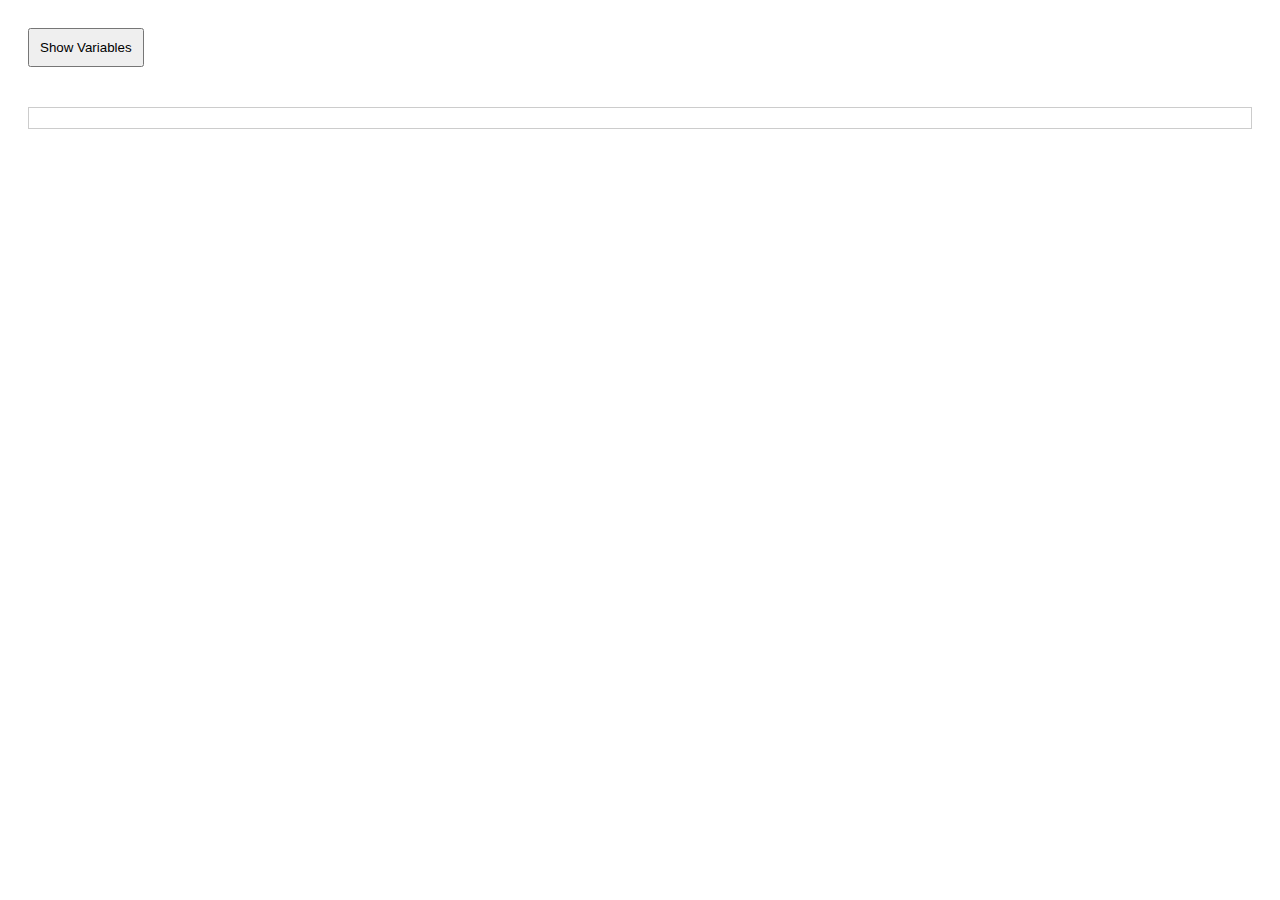
<file: Unit 1 Class Activities/Project 1/index.html>
<!--Objective: Create a web application that demonstrates the use of
var, let, and const for declaring variables and showcases different
JavaScript expressions.-->
<!DOCTYPE html>
<html lang="en">
<head>
    <meta charset="UTF-8">
    <title>Variable Declarations and Expressions</title>
    <link rel="stylesheet" href="style.css">
</head>
<body>
<button id="displayBtn">Show Variables</button>
<div id="contentArea"></div>

<script src="script.js"></script>
</body>
</html>
</file>
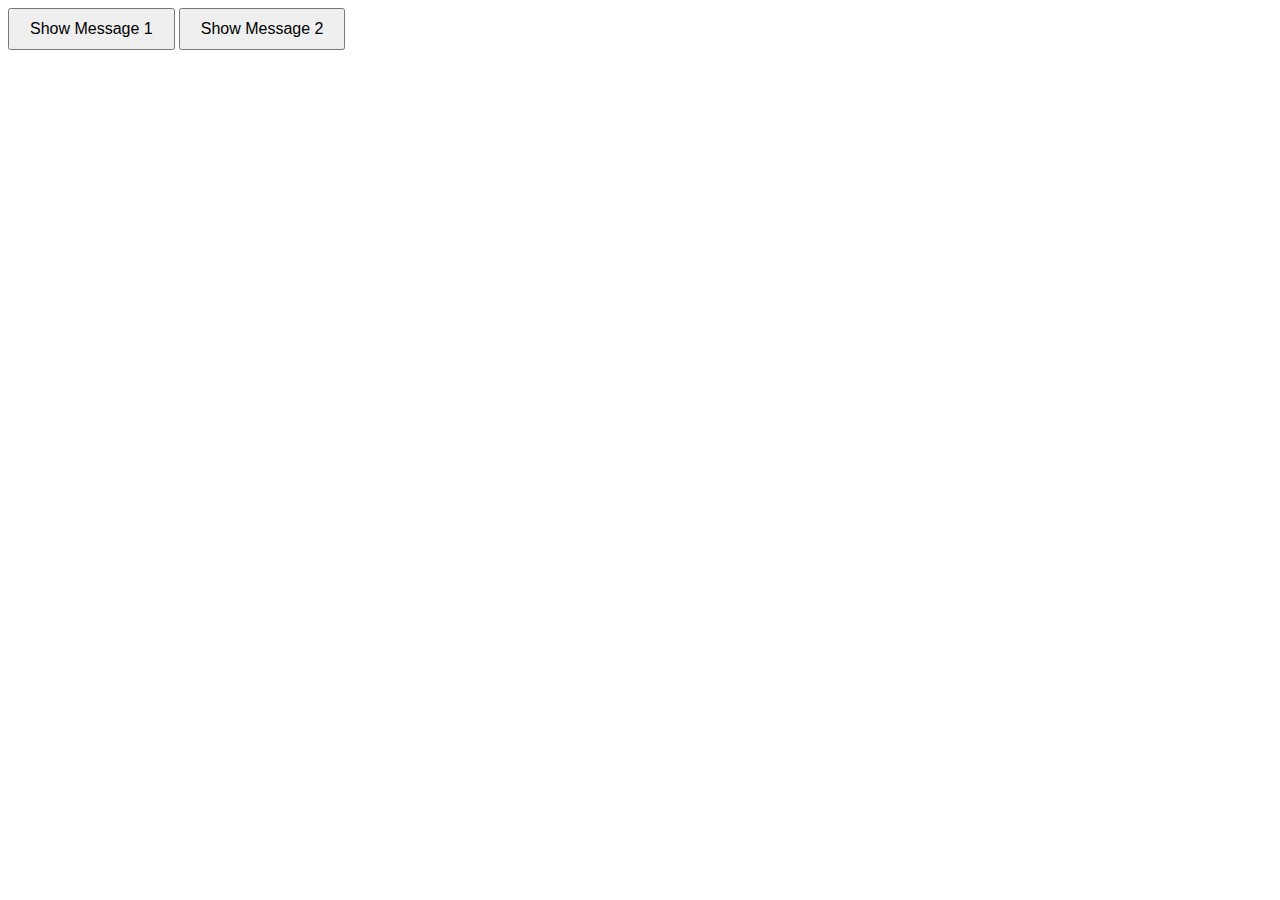
<file: Unit 1 Class Activities/Project 2/index.html>
<!--Objective: Create a web application that dynamically writes 
content into the page and handles events.-->

<!--Begin with basic HTML structure with buttons and a content area-->
<!DOCTYPE html>
<html lang="en">
<head>
    <meta charset="UTF-8">
    <title>Writing Content and Event Handling</title>
    <link rel = "stylesheet" href="style.css">
</head>
<body>
<button id ="showMessage1">Show Message 1</button>
<button id ="showMessage2">Show Message 2</button>
<div id ="contentArea"></div>

<script src ="script.js"></script>
</body>
</html>
</file>
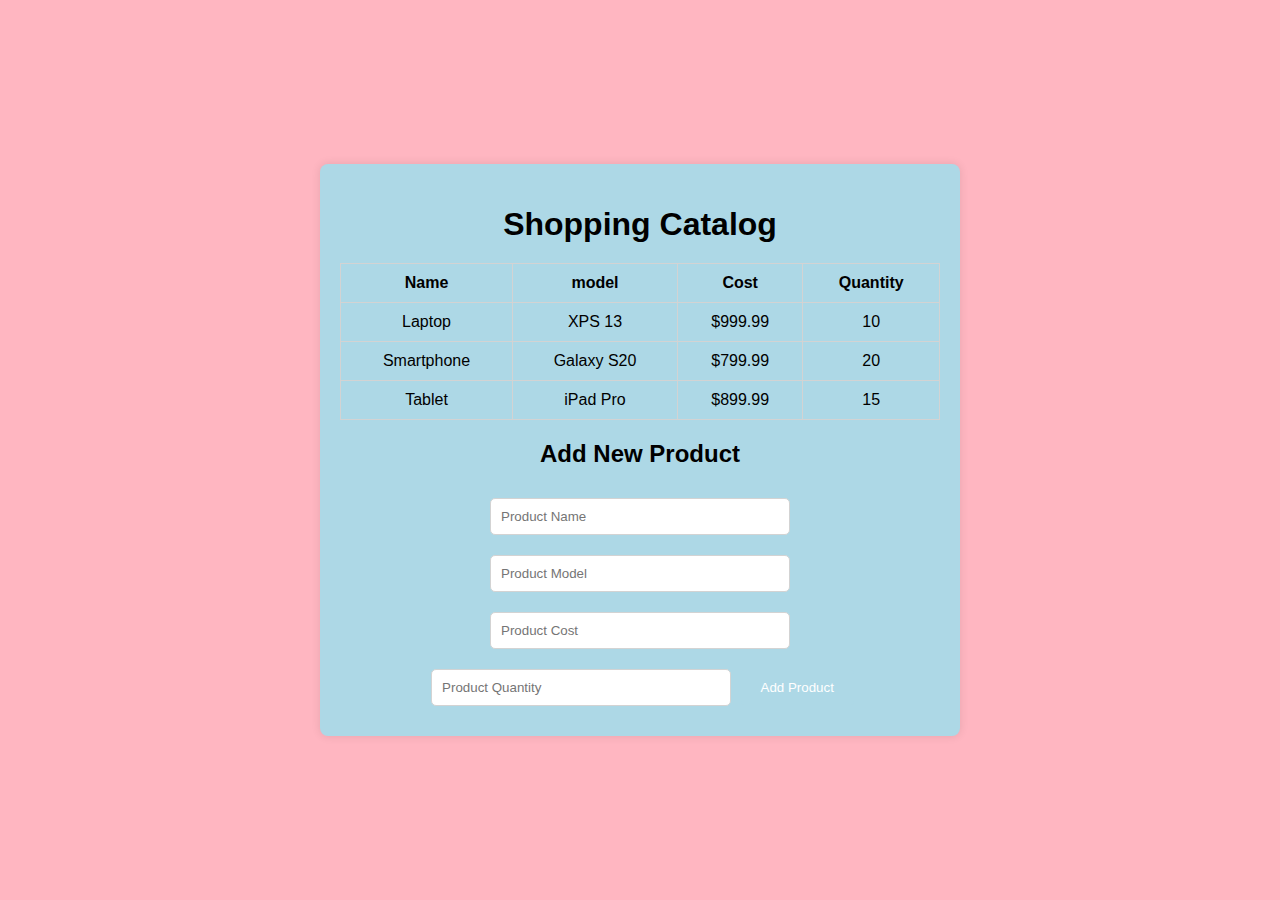
<file: Unit 1 Class Activities/Project 3/index.html>
<!--Objective: Create a web application that demonstrates the use of
JavaScript variables, expressions, and event handling by implementing
a Shopping catalog.-->

<!--Create a basic HTML structure with a table to display Shopping information-->
<!DOCTYPE html>
<html lang="en">
<head>
    <meta charset="UTF-8">
    <title>Shopping Catalog</title>
    <link rel="stylesheet" href ="style.css">
</head>
<body>
<div class = "container">
    <h1>Shopping Catalog</h1>
    <table id="productTable">
        <thead>
        <tr>
            <th>Name</th>
            <th>model</th>
            <th>Cost</th>
            <th>Quantity</th>
        </tr>
        </thead>
        <tbody>
        <!-- Inventory items will be inserted here by JavaScript-->
        </tbody>
    </table>
    <h2> Add New Product</h2>
    <input type="text" id="productName" placeholder="Product Name">
    <input type="text" id="productModel" placeholder="Product Model">
    <input type="number" id="productCost" placeholder="Product Cost">
    <input type="number" id="productQuantity" placeholder="Product Quantity">
    <button id="addProductButton">Add Product</button>
</div>
<script src="script.js" ></script>
</body>
</html>
</file>
<file: Unit 1 Class Activities/Project 1/style.css>
/*Style the button and content area*/
#displayBtn {
    margin: 20px;
    padding: 10px;
}

#contentArea {
    margin: 20px;
    padding: 10px;
    border: 1px solid #ccc;
}
</file>
<file: Unit 1 Class Activities/Project 2/style.css>
/*Style the buttons and content area*/
button{
    padding: 10px 20px;
    font-size: 16px;
    cursor: pointer;
}
#contentArea{
    margin-top: 20px;
    font-size: 16px;
}
</file>
<file: Unit 1 Class Activities/Project 3/style.css>
body{
    font-family: Arial, Helvetica, sans-serif;
    background-color: lightpink;
    display: flex;
    justify-content: center;
    align-items: center;
    height: 100vh;
    margin: 0;
}
.container{
    background-color: lightblue;
    padding: 20px;
    border-radius: 8px;
    box-shadow: 0 0 10px rgb(0, 0, 0, 0.1);
    width: 800px;
    max-width: 600px;
    text-align: center;
}
h1, h2{
    margin-bottom: 20px;
}

table{
    width: 100%;
    border-collapse: collapse;
    margin-bottom: 20px;
}
th, td{
    padding: 10px;
    border: 1px solid lightgrey;
}
 th {
     background-color: lightblue;
 }
input[type="text"], input[type="number"]{
    width: calc(50% - 22px);
    padding: 10px;
    margin: 10px 5px;
    border: 1px solid lightgrey;
    border-radius: 5px;
}
button{
    padding: 10px 20px;
    border: none;
    background-color: lightblue;
    color: white;
    cursor: pointer;
    border-radius: 4px;
    margin-top: 10px;
}
button:hover{
    background-color: blue;
}
</file>
